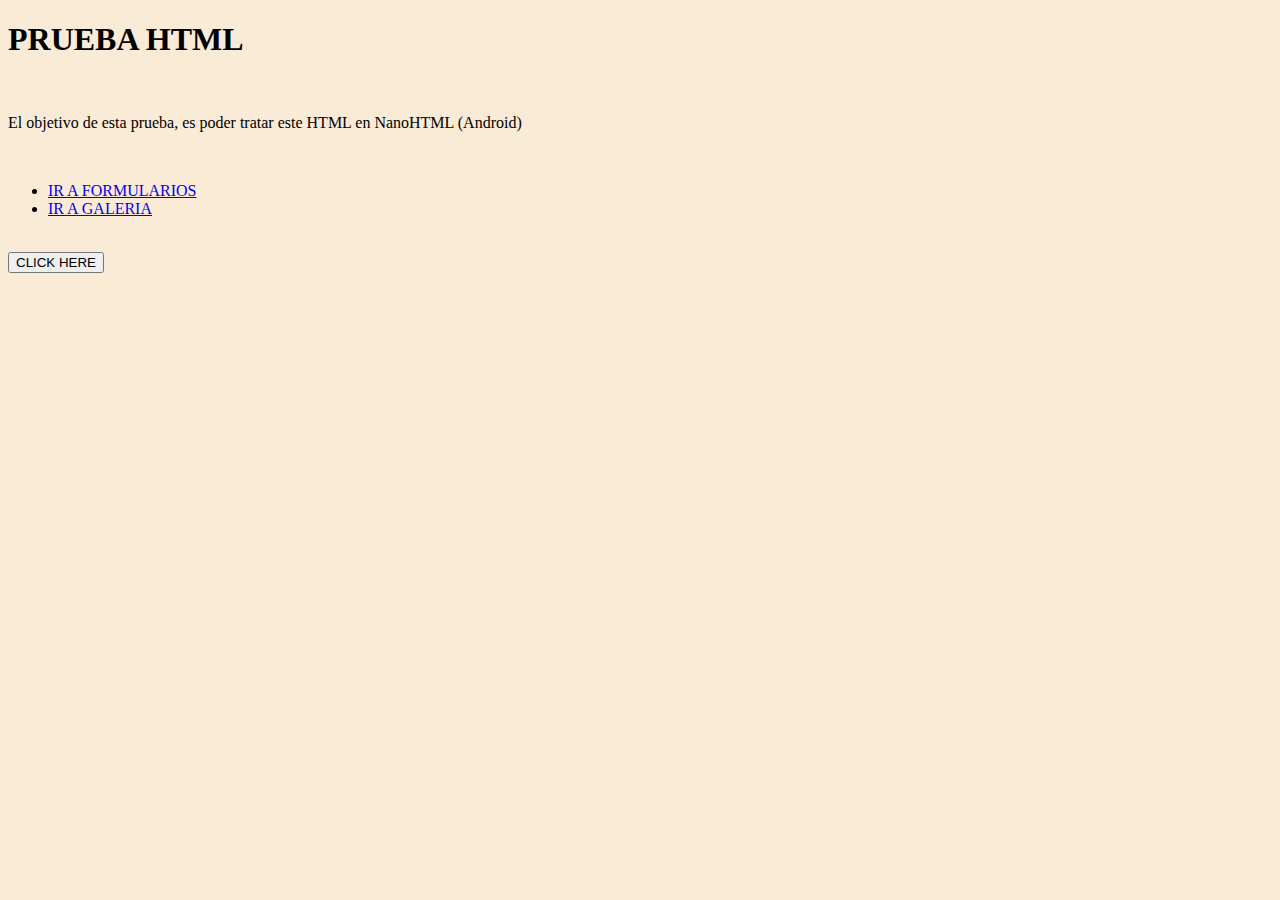
<file: app/src/main/assets/web/index.html>
<!DOCTYPE html>
<html>
    <head>
        <title>PRINCIPAL</title>
        <link rel="icon" type="image/x-icon" href="favicon.ico" />
        <link rel="stylesheet" href="css/index.css">
        <script src="js/index.js"></script>
    </head>
    <body>
        <div class="principal">
            <h1>PRUEBA HTML</h1>
            <br>
            <p>El objetivo de esta prueba, es poder tratar este HTML en NanoHTML (Android)</p>
            <br>
            
            <ul>
                <li><a href="formularios.html">IR A FORMULARIOS</a></li>
                <li><a href="galeria.html">IR A GALERIA</a></li>
            </ul>
        </div>
        <br>
        <input type="button" value="CLICK HERE" onclick="changeBackgroundColor()"/>
        
    </body>
</html>
</file>
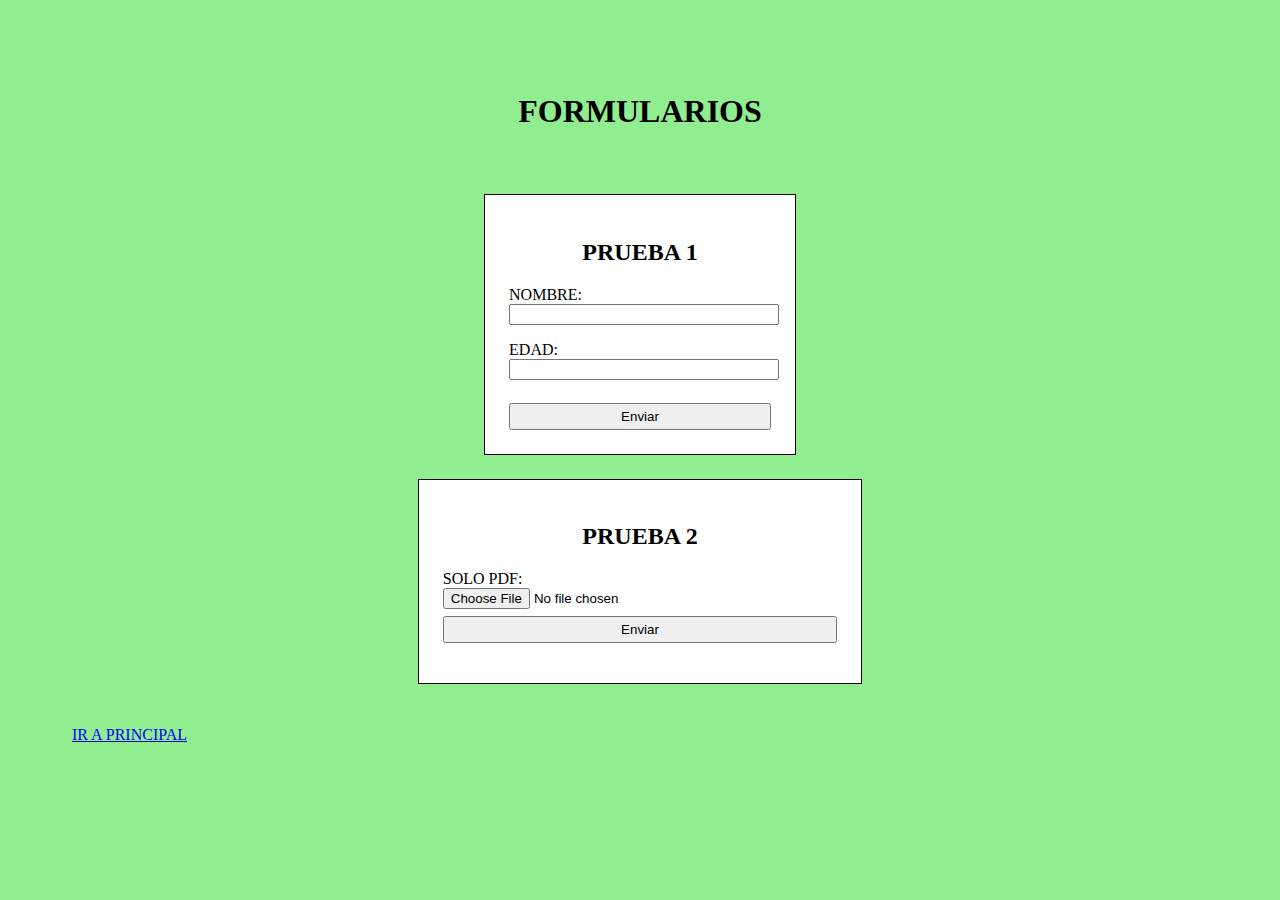
<file: app/src/main/assets/web/formularios.html>
<!DOCTYPE html>
<html>
    <head>
        <title>FORMULARIOS</title>
        <link rel="icon" type="image/x-icon" href="favicon.ico" />
        <link rel="stylesheet" href="css/formularios.css">
    </head>
    <body>
        <div>
            <h1>FORMULARIOS</h1>
            <form method="post" action="#">
                <input type="hidden" name="origin" value="prueba1"/>
                <h2>PRUEBA 1</h2>
                <p>NOMBRE: <input type="text" name="nombre" required></p>
                <p>EDAD: <input type="number" min="18" max="150" name="edad" required></p>
                <input type="submit" value="Enviar" />                
            </form>
            <form method="post" action="#" enctype="multipart/form-data">
                <input type="hidden" name="origin" value="prueba2"/>
                <h2>PRUEBA 2</h2>
                <p>SOLO PDF: <input type="file" name="archivo" accept="application/pdf">
                <input type="submit" value="Enviar" />
            </form>
        </div>
        <br>
        
        <a href="/">IR A PRINCIPAL</a>
    </body>
</html>
</file>
<file: app/src/main/assets/web/css/index.css>
/* 
    Created on : 06-sep-2020, 11:13:50
    Author     : Jorch
*/


body {
    background-color: antiquewhite;
}
</file>
<file: app/src/main/assets/web/css/formularios.css>
body {
    background-color: lightgreen;
    padding: 5%;
}
h1 {
    margin-bottom: 2em;
}

h1, h2{
    text-align: center;
}

form {
    margin: 0 auto;
    width: fit-content;
    height: fit-content;
    background-color: white;
    padding: 1.5em;
    border: 1px solid black;
    margin-bottom: 1.5em;
}
input{
    width: 100%;
}
input[type="submit"]{
    margin-top: 0.5em;
    height: 2em;
}
</file>
